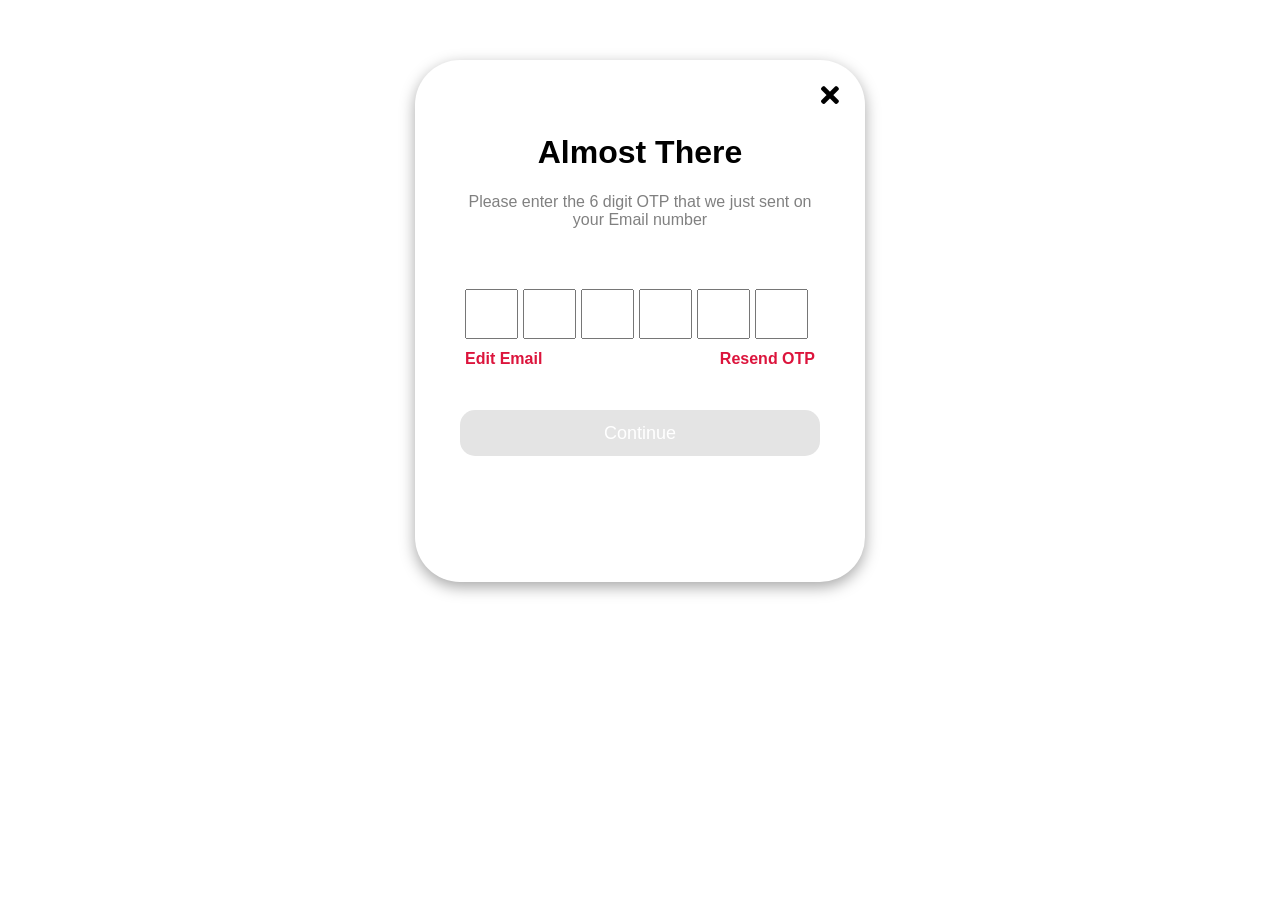
<file: otpemail.html>
<!DOCTYPE html>
<html lang="en">

<head>
    <meta charset="UTF-8">
    <meta http-equiv="X-UA-Compatible" content="IE=edge">
    <meta name="viewport" content="width=device-width, initial-scale=1.0">
    <title>otp</title>
    <link rel="stylesheet" href="https://use.fontawesome.com/releases/v5.15.4/css/all.css"
        integrity="sha384-DyZ88mC6Up2uqS4h/KRgHuoeGwBcD4Ng9SiP4dIRy0EXTlnuz47vAwmeGwVChigm" crossorigin="anonymous" />
    <link rel="icon" href="https://www.tatacliq.com/favicon.ico" type="png">
    <style>
        #otp {
            display: flex;
            flex-direction: column;
            max-width: 450px;
            height: 522px;
            margin: auto;
            margin-top: 60px;
            border-radius: 45px;
            font-family: sans-serif;
            background: white;
            box-shadow: rgba(0, 0, 0, 0.35) 0px 5px 15px;
        }

        #close_btn {
            background: white;
            font-size: 26px;
            border: none;
            margin: 20px;
            cursor: pointer;
            outline: none;
        }

        .delBtn {
            width: 100%;
            display: flex;
            justify-content: flex-end;
        }

        #almost {
            width: 350px;
            height: 150px;
            margin: auto;
            text-align: center;
            margin-top: -20px;
        }

        #almost>p {
            color: grey;
        }

        #otpInput {
            margin: auto;
            display: flex;
            width: 350px;
            height: 50px;
            margin-top: -100px;
        }

        #otpInput>input {
            width: 45px;
            margin-right: 5px;
            outline: none;
            font-size: 20px;
            text-align: center;
        }

        #edit_email {
            display: flex;
            width: 350px;
            margin: auto;
            justify-content: space-between;
            margin-top: -130px;
            color: crimson;
            font-weight: bold;
        }

        #edit_email > p>a{
            text-decoration: none;
            color:crimson;
        }

        .otp_btn {
            width: 80%;
            height: 9%;
            margin: auto;
            margin-top: -100px;
            border-radius: 15px;
            font-size: 18px;
            color: #fff;
            text-align: center;
            border: 0;
            outline: none;
            padding: 13px 15px;
            background-color: #e4e4e4;
            cursor: not-allowed;
        }

        .btnEn {
            width: 80%;
            border-radius: 15px;
            font-size: 18px;
            color: #fff;
            text-align: center;
            border: 0;
            outline: none;
            padding: 13px 15px;
            background-image: linear-gradient(to bottom right, #89216b, #da4453);
            box-shadow: 0 28px 18px -23px #da4453;
            cursor: pointer;
        }
        #resend{
            cursor: pointer;
        }
    
    </style>
</head>

<body>
    <div id="otp">

       
        <div class="delBtn">
            <button id="close_btn"><i class="fas fa-times"></i></button>
        </div>

        <div id="almost">
            <h1>Almost There</h1>
            <p>Please enter the 6 digit OTP that we just
                sent on your Email number
            </p>
        </div>

        <!--Enter otp value here  -->
        <div id="otpInput">
            <input id="inp1" type="text" maxlength="1" onkeyup="checkOtp()">
            <input id="inp2" type="text" maxlength="1" onkeyup="checkOtp()">
            <input id="inp3" type="text" maxlength="1" onkeyup="checkOtp()">
            <input id="inp4" type="text" maxlength="1" onkeyup="checkOtp()">
            <input id="inp5" type="text" maxlength="1" onkeyup="checkOtp()">
            <input id="inp6" type="text" maxlength="1" onkeyup="checkOtp()">
        </div>

       <!-- edit number and regenrate the otp -->
        <div id="edit_email">
            <p><a href="./signup.html">Edit Email</a></p>
            <p id="resend" onclick="generateOTP()">Resend OTP</p>
        </div>

        <button class="otp_btn" disabled>Continue</button>
    

    </div>
</body>

</html>

<script>
   

    function checkOtp() {
        var str_otp = "";
        var inp1 = document.querySelector("#inp1").value;
        var inp2 = document.querySelector("#inp2").value;
        var inp3 = document.querySelector("#inp3").value;
        var inp4 = document.querySelector("#inp4").value;
        var inp5 = document.querySelector("#inp5").value;
        var inp6 = document.querySelector("#inp6").value;

        
        // function for checking  otp length and empty or not
        if (((inp1.length === 1) && (inp2.length === 1) && (inp3.length === 1) && (inp4.length === 1) && (inp5.length === 1) && (inp6.length === 1)) && ((inp1 != "") && (inp2 != "") && (inp3 != "") && (inp4 != "") && (inp5 != "") && (inp6 != ""))) {
            document.querySelector(".otp_btn").disabled = false;
            document.querySelector(".otp_btn").classList.add("btnEn");
            str_otp += inp1+inp2+inp3+inp4+inp5+inp6
            verifyOTP(str_otp);
        }
         // diasabled button input empty then button should disabled
        else {
            document.querySelector(".otp_btn").disabled = true;
            document.querySelector(".otp_btn").style.background =
                "linear-gradient(to bottom right, #89216b, #da4453);";
        }

    }
    document.querySelector(".otp_btn").addEventListener("click", function () {
        window.location.href = "./successlogin.html";
    });
    document.querySelector("#close_btn").addEventListener("click", function () {
        window.location.href = "./homepage.html";
    });

    //get value from localstorage
    var local_otp = JSON.parse(localStorage.getItem("store_otp"));

    // generate otp
function generateOTP() {
      
      var digits = '0123456789';
      let OTP = '';
      for (let i = 0; i < 6; i++ ) {
          OTP += digits[Math.floor(Math.random() * 10)];
      }
      setTimeout(() => {
        alert(OTP);
}, 3000)

 //store value in localstorage
  localStorage.setItem("store_otp", JSON.stringify(OTP));

}

// verify otp same or not
function verifyOTP(inputOTP)
{
    var generatedOTP = JSON.parse(localStorage.getItem("store_otp"));
    
    console.log(generatedOTP, inputOTP);
    console.log(typeof(generatedOTP), typeof(inputOTP));
    if(Number(generatedOTP) == inputOTP)
        alert("OTP Verified");
    else
        alert("OTP Invalid");
}

  generateOTP();

 
  
</script>
</file>
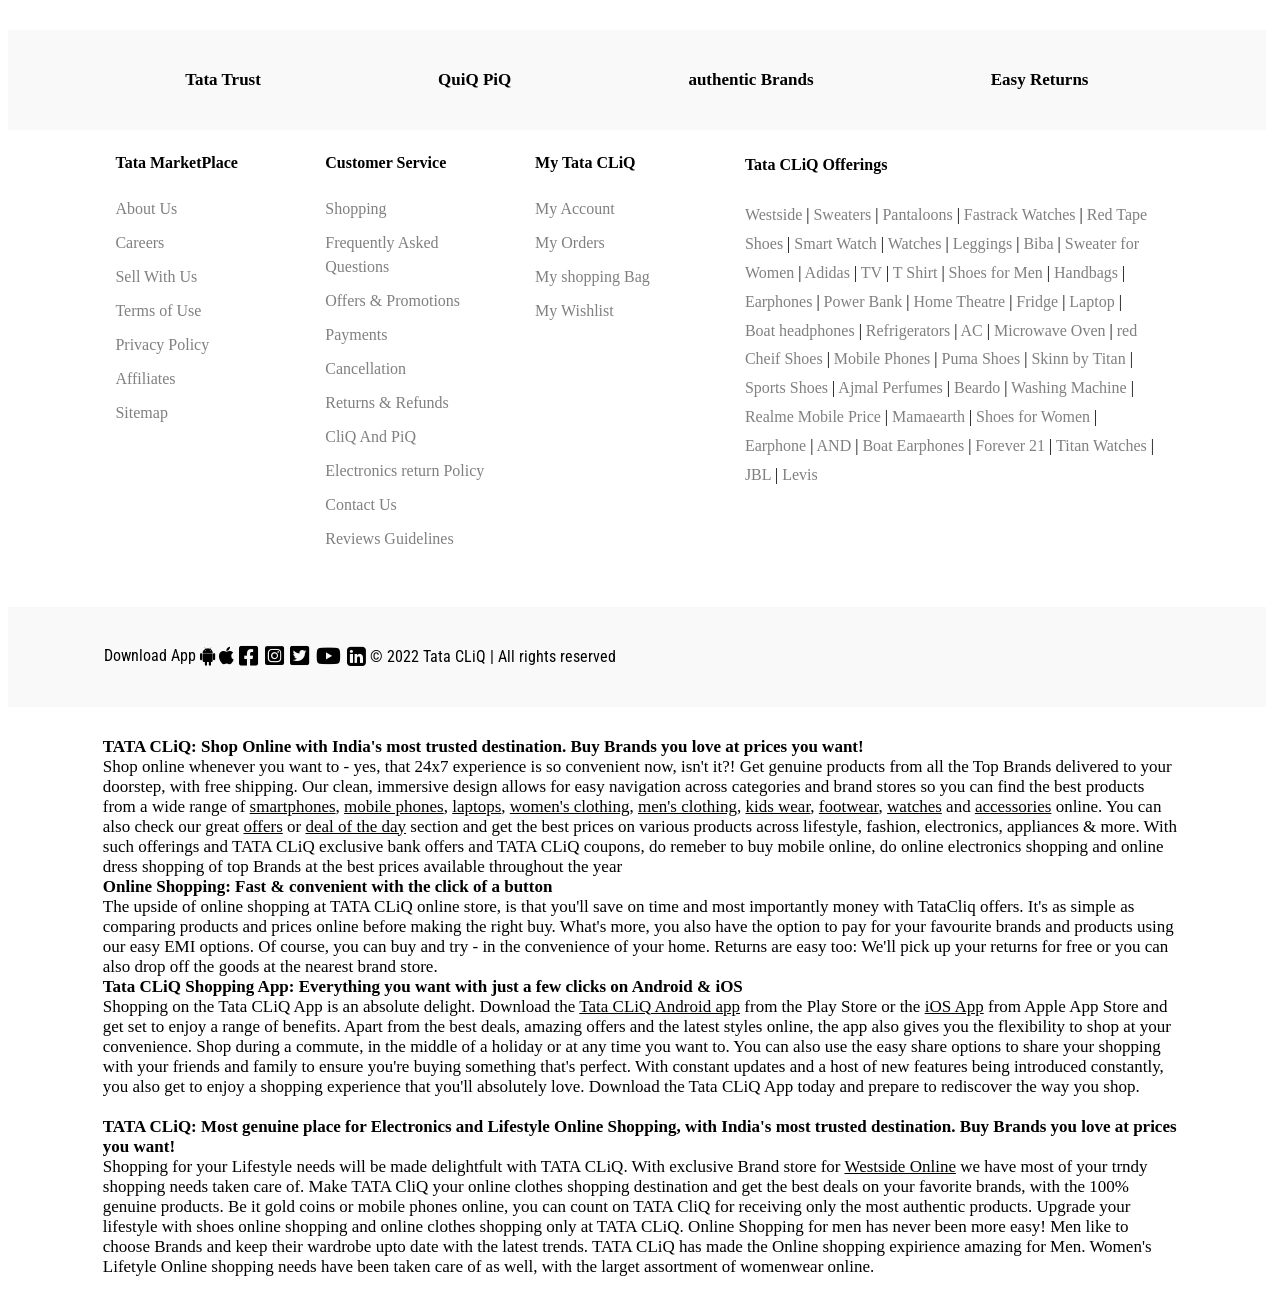
<file: tatacliq/footer.html>
<!DOCTYPE html>
<html lang="en">
<head>
    <meta charset="UTF-8">
    <meta http-equiv="X-UA-Compatible" content="IE=edge">
    <meta name="viewport" content="width=device-width, initial-scale=1.0">
    <title>Document</title>
    <link rel="stylesheet" href="https://cdnjs.cloudflare.com/ajax/libs/font-awesome/6.0.0-beta2/css/all.min.css" />
    <link rel="stylesheet" href="https://cdnjs.cloudflare.com/ajax/libs/font-awesome/4.7.0/css/font-awesome.min.css"/>
    <link rel="stylesheet" href="./style/footer.css">
</head>
<body>
    <div id="Foot_container">

    </div>
</body>
</html>
<script type="module">
    import footer from "./components/footer.js";

    let foot_container = document.getElementById("Foot_container");
    foot_container.innerHTML = footer();
</script>
</file>
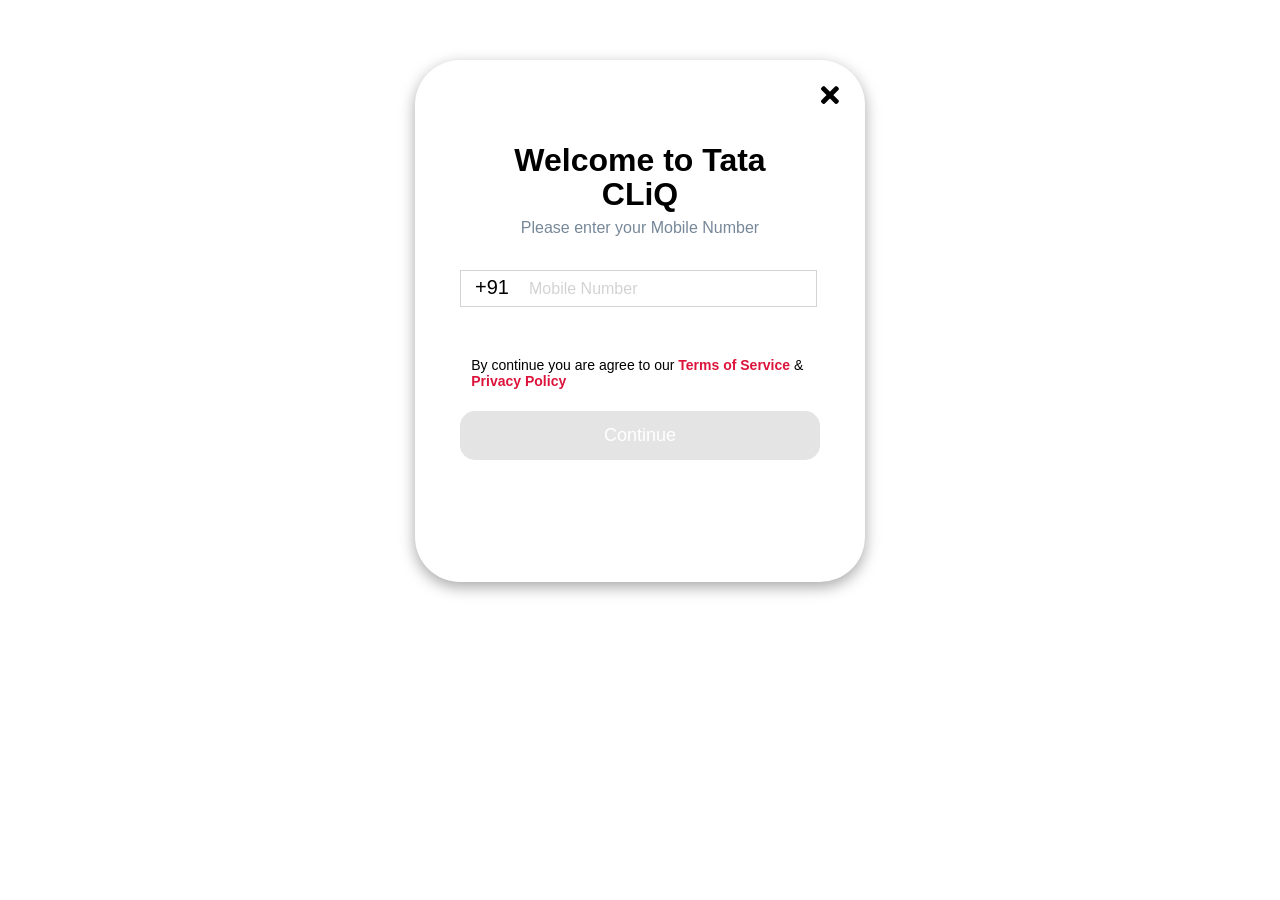
<file: tatacliq/login.html>
<!DOCTYPE html>
<html lang="en">

<head>
    <meta charset="UTF-8" />
    <meta http-equiv="X-UA-Compatible" content="IE=edge" />
    <meta name="viewport" content="width=device-width, initial-scale=1.0" />
    <title>Document</title>
    <link rel="icon" href="https://www.tatacliq.com/favicon.ico" type="png">
    <link rel="stylesheet" href="https://use.fontawesome.com/releases/v5.15.4/css/all.css"
        integrity="sha384-DyZ88mC6Up2uqS4h/KRgHuoeGwBcD4Ng9SiP4dIRy0EXTlnuz47vAwmeGwVChigm" crossorigin="anonymous" />
    <style>
       @import url("https://fonts.googleapis.com/css2?family=Lato&display=swap");
       body {
            box-sizing: border-box;
            margin: 0;
            padding: 0;
        }
       #container {
            display: flex;
            flex-direction: column;
            max-width: 450px;
            height: 522px;
            margin: auto;
            margin-top: 60px;
            border-radius: 45px;
            font-family: sans-serif;
            background: white;
            box-shadow: rgba(0, 0, 0, 0.35) 0px 5px 15px;
        }

        #wel {
            text-align: center;
            line-height: 76%;
        }
        #wel > p{
            color: lightslategrey;
        }
        #mob
        {
            color: crimson;
            cursor: pointer;
        }

        a {
            text-decoration: none;
            color: crimson;
            font-weight: bold;
        }

        #fieldset {
            position: relative;
            height: 35px;
            width: 78%;
            margin-left: 10%;
            margin-bottom: 17px;
            margin-top: 20px;
            display: flex;
        }

        #mobile {
            position: absolute;
            top: 0px;
            left: 0px;
            height: 100%;
            width: 67%;
            border: 1px solid lightgray;
            font-size: 16px;
            padding: 0 60px;
            outline: none;
            background: none;
            border-radius: 5pxs;
            z-index: 1;
        }

        .label {
            position: absolute;
            top: 10px;
            padding: 0 4px;
            background-color: white;
            color: lightgray;
            font-size: 16px;
            transition: 0.5s;
            z-index: 0;
        }

        #left {
            left: 65px;
        }

        input::placeholder {
            color: transparent;
        }

        #mobile:focus+.label {
            top: -10px;
            z-index: 10;
            margin-left: -50px;
            font-size: 14px;
            color: lightgrey;
        }

        .dot {
            width: 30px;
            margin-left: 15px;
            text-align: center;
            padding-top: 6px;
            font-size: 20px;
        }

        #close_btn {
            background: white;
            font-size: 26px;
            border: none;
            margin: 20px;
            cursor: pointer;
            outline: none;
        }

        #container>p {
            margin: auto;
            width: 75%;
            margin-top: 35px;
            font-size: 14px;
        }

        .button {
            width: 80%;
            height: 9.5%;
            margin: auto;
            margin-top: -100px;
            border-radius: 15px;
            font-size: 18px;
            color: #fff;
            text-align: center;
            border: 0;
            outline: none;
            background-color: #e4e4e4;
            cursor: not-allowed;
        }

        .btnEn {
            width: 80%;
            border-radius: 15px;
            font-size: 18px;
            color: #fff;
            text-align: center;
            border: 0;
            outline: none;
            padding: 13px 15px;
            background-image: linear-gradient(to bottom right, #89216b, #da4453);
            box-shadow: 0 28px 18px -23px #da4453;
            cursor: pointer;
        }

        .delBtn {
            width: 100%;
            display: flex;
            justify-content: flex-end;
        }
    </style>
</head>

<body>
    <div id="container">
        <div class="delBtn">
            <button id="close_btn"><i class="fas fa-times"></i></button>
        </div>

        <div id="wel">
            <h1>Welcome to Tata</h1>
            <h1>CLiQ</h1>
            <p>Please enter your Mobile Number</p>
        </div>

        <!-- Mobile number details -->
        <div id="box2">
            <div id="fieldset">
                <div class="dot">+91</div>
                <input type="tel" placeholder="Enter Mobile Number" maxlength="10" class="input" id="mobile"
                    onkeyup="handle()" />
                <label for="number" class="label" id="left"> Mobile Number</label>
            </div>
        </div>
        <!--Terms and condition -->
        <p>By continue you are agree to our
            <a href="#" class="">Terms of Service</a> &
            <a href="#" class="">Privacy Policy</a>
        </p>
        <button class="button" disabled>Continue</button>
    </div>
</body>

</html>

<script>
//    Mobile function
    function handle() {
        let mobile = document.querySelector("#mobile").value;
      
        if (mobile != "" && mobile.length == 10) {
           
            document.querySelector(".button").disabled = false;
            document.querySelector(".button").classList.add("btnEn");
        } else {
            document.querySelector(".button").disabled = true;
            document.querySelector(".button").style.background =
                "linear-gradient(to bottom right, #89216b, #da4453);";
        }

    }
    document.querySelector(".button").addEventListener("click", function () {
        window.location.href = "./otpemail.html";
    });
   
    document.querySelector("#close_btn").addEventListener("click", function () {
        window.location.href = "./index.html";
    })
</script>
</file>
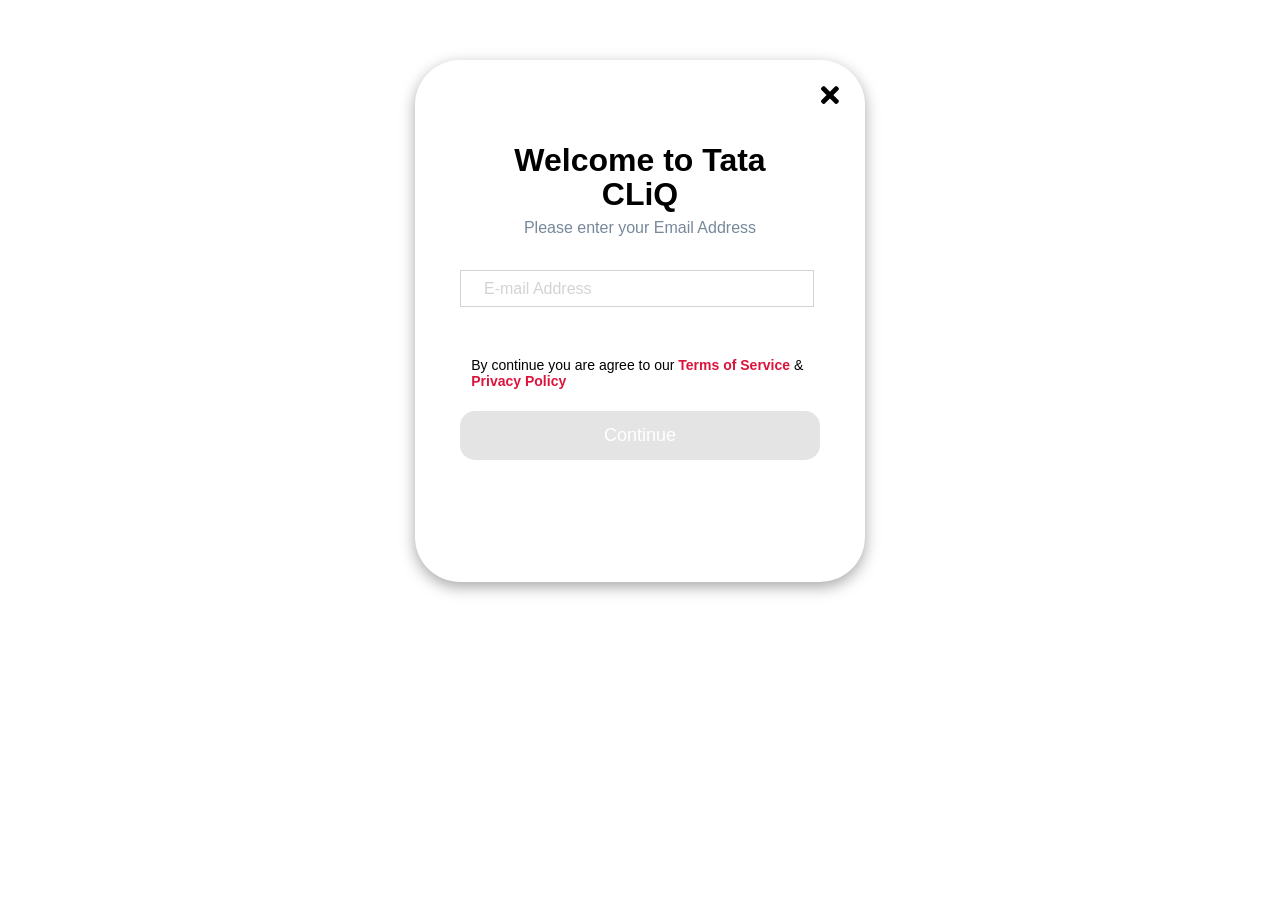
<file: tatacliq/loginEmail.html>
<!DOCTYPE html>
<html lang="en">

<head>
    <meta charset="UTF-8" />
    <meta http-equiv="X-UA-Compatible" content="IE=edge" />
    <meta name="viewport" content="width=device-width, initial-scale=1.0" />
    <title>Document</title>
    <link rel="icon" href="https://www.tatacliq.com/favicon.ico" type="png">
    <link rel="stylesheet" href="https://use.fontawesome.com/releases/v5.15.4/css/all.css"
        integrity="sha384-DyZ88mC6Up2uqS4h/KRgHuoeGwBcD4Ng9SiP4dIRy0EXTlnuz47vAwmeGwVChigm" crossorigin="anonymous" />
    <style>
       @import url("https://fonts.googleapis.com/css2?family=Lato&display=swap");
       body {
            box-sizing: border-box;
            margin: 0;
            padding: 0;
        }
       #container {
            display: flex;
            flex-direction: column;
            max-width: 450px;
            height: 522px;
            margin: auto;
            margin-top: 60px;
            border-radius: 45px;
            font-family: sans-serif;
            background: white;
            box-shadow: rgba(0, 0, 0, 0.35) 0px 5px 15px;
        }

        #wel {
            text-align: center;
            line-height: 76%;
        }
        #wel > p{
            color: lightslategrey;
        }

        a {
            text-decoration: none;
            color: crimson;
            font-weight: bold;
        }

        #fieldset {
            position: relative;
            height: 35px;
            width: 78%;
            margin-left: 10%;
            margin-bottom: 17px;
            margin-top: 20px;
            display: flex;
        }

        #email {
            position: absolute;
            top: 0px;
            left: 0px;
            height: 100%;
            width: 89%;
            border: 1px solid lightgray;
            font-size: 16px;
            padding: 0 20px;
            outline: none;
            background: none;
            z-index: 1;
        }

        .label {
            position: absolute;
            top: 10px;
            padding: 0 4px;
            background-color: white;
            color: lightgray;
            font-size: 16px;
            transition: 0.5s;
            z-index: 0;
        }

        #right {
            left: 20px;
        }

        input::placeholder {
            color: transparent;
        }

        #email:focus+.label {
            top: -10px;
            z-index: 10;
            margin-left: -5px;
            font-size: 14px;
            color: lightgrey;
        }

        #close_btn {
            background: white;
            font-size: 26px;
            border: none;
            margin: 20px;
            cursor: pointer;
            outline: none;
        }

        #container>p {
            margin: auto;
            width: 75%;
            margin-top: 35px;
            font-size: 14px;
        }

        .button {
            width: 80%;
            height: 9.5%;
            margin: auto;
            margin-top: -100px;
            border-radius: 15px;
            font-size: 18px;
            color: #fff;
            text-align: center;
            border: 0;
            outline: none;
            background-color: #e4e4e4;
            cursor: not-allowed;
        }

        .btnEn {
            width: 80%;
            border-radius: 15px;
            font-size: 18px;
            color: #fff;
            text-align: center;
            border: 0;
            outline: none;
            padding: 13px 15px;
            background-image: linear-gradient(to bottom right, #89216b, #da4453);
            box-shadow: 0 28px 18px -23px #da4453;
            cursor: pointer;
        }

        .delBtn {
            width: 100%;
            display: flex;
            justify-content: flex-end;
        }
    </style>
</head>

<body>
    <div id="container">
        <div class="delBtn">
            <button id="close_btn"><i class="fas fa-times"></i></button>
        </div>

        <div id="wel">
            <h1>Welcome to Tata</h1>
            <h1>CLiQ</h1>
            <p>Please enter your Email Address</p>
        </div>

        <!-- Email Address details -->
        <div id="box1">
            <div id="fieldset">
                <input type="email" class="input" placeholder="Enter E-mail Address" id="email" onkeyup="handle()" />
                <label for="mail" class="label" id="right">E-mail Address</label>
            </div>
        </div>

        <p>By continue you are agree to our
            <a href="#" class="">Terms of Service</a> &
            <a href="#" class="">Privacy Policy</a>
        </p>
        <button class="button" disabled>Continue</button>
    </div>
</body>

</html>

<script>
   
    function handle() {
        let email = document.querySelector("#email").value;

    // email verification  
        if (email != null) {
            if (email.length > 5 && email.includes("@") && email.endsWith(".com")) {
                document.querySelector(".button").disabled = false;
                document.querySelector(".button").classList.add("btnEn");
            }
        } else {
            document.querySelector(".button").disabled = true;
        }

    }
    document.querySelector(".button").addEventListener("click", function () {
        window.location.href = "./successlogin.html";
    });
   
    document.querySelector("#close_btn").addEventListener("click", function () {
        window.location.href = "./index.html";
    })
</script>
</file>
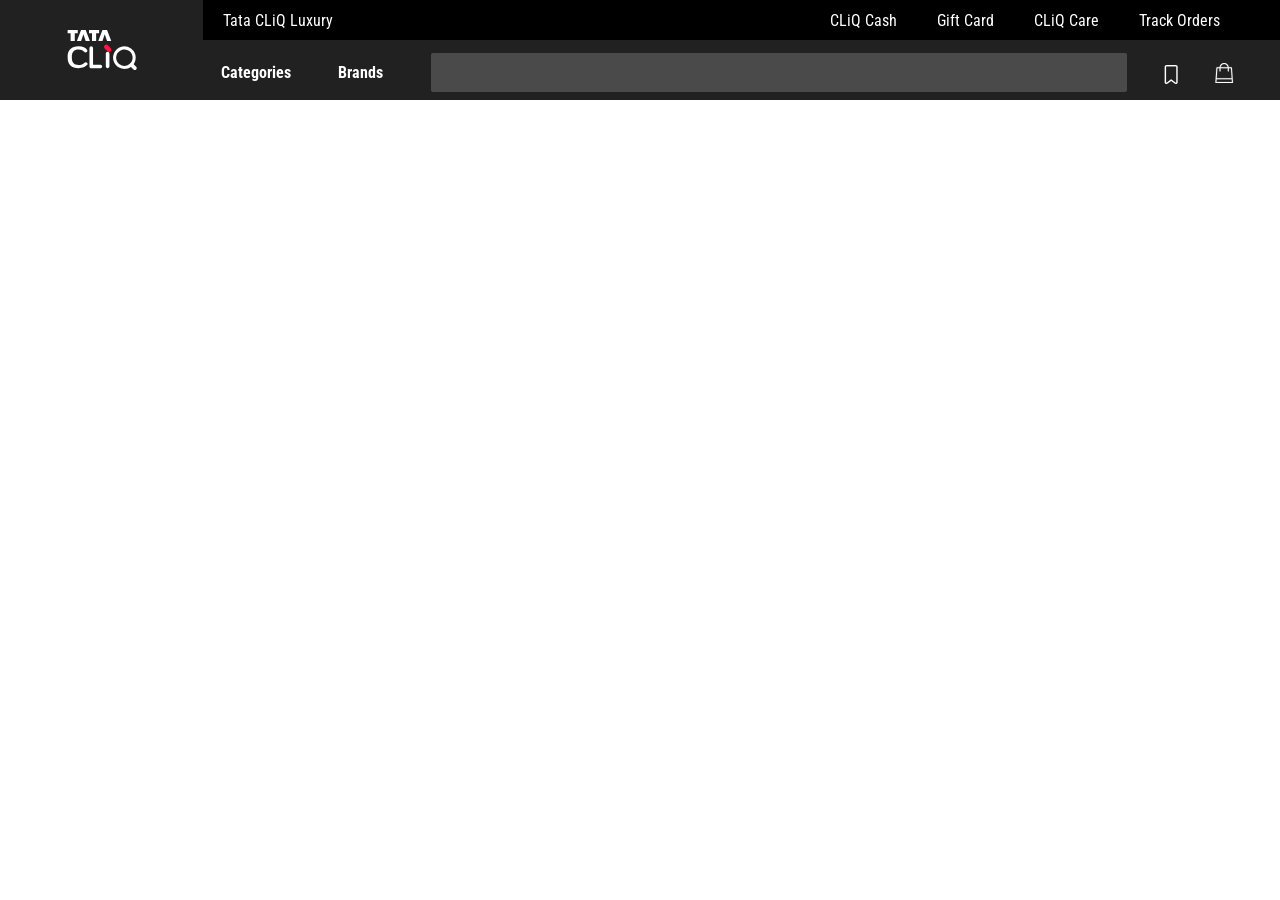
<file: tatacliq/navbar.html>
<!DOCTYPE html>
<html lang="en">
<head>
    <meta charset="UTF-8">
    <meta http-equiv="X-UA-Compatible" content="IE=edge">
    <meta name="viewport" content="width=device-width, initial-scale=1.0">
    <link rel="stylesheet" href="./style/navbar.css">
    <title>Document</title>
</head>
<body>
    <!-- <div class="kritu"></div> -->
    <div id="navbar">
        
    </div>
</body>
<script src="./components/navbar.js" type="module"></script>
<script src="./components/navmain.js" type="module"></script>
</html>
</file>
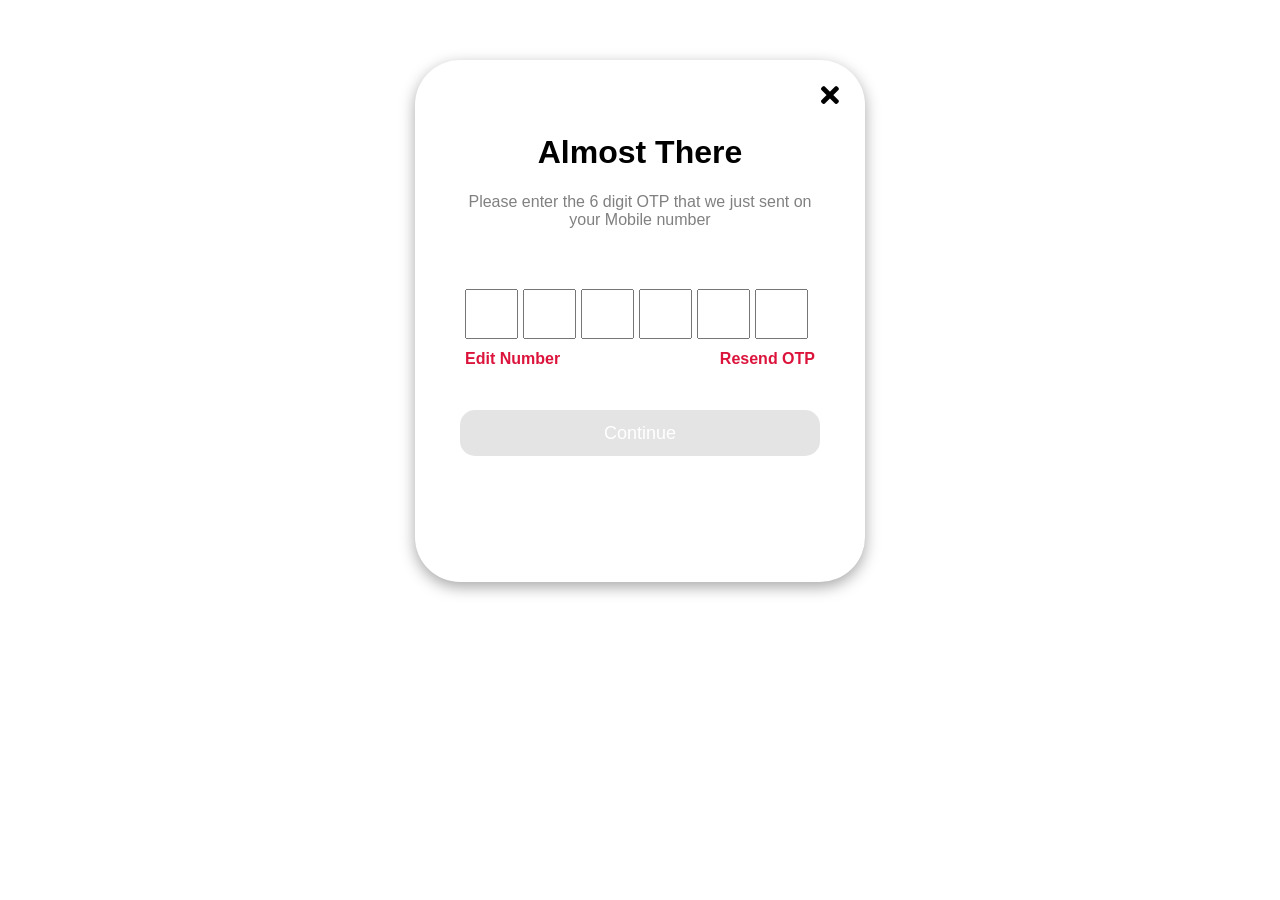
<file: tatacliq/otp.html>
<!DOCTYPE html>
<html lang="en">

<head>
    <meta charset="UTF-8">
    <meta http-equiv="X-UA-Compatible" content="IE=edge">
    <meta name="viewport" content="width=device-width, initial-scale=1.0">
    <title>otp</title>
    <link rel="icon" href="https://www.tatacliq.com/favicon.ico" type="png">
    <link rel="stylesheet" href="https://use.fontawesome.com/releases/v5.15.4/css/all.css"
        integrity="sha384-DyZ88mC6Up2uqS4h/KRgHuoeGwBcD4Ng9SiP4dIRy0EXTlnuz47vAwmeGwVChigm" crossorigin="anonymous" />
    <style>
        #otp {
            display: flex;
            flex-direction: column;
            max-width: 450px;
            height: 522px;
            margin: auto;
            margin-top: 60px;
            border-radius: 45px;
            font-family: sans-serif;
            background: white;
            box-shadow: rgba(0, 0, 0, 0.35) 0px 5px 15px;
        }

        #close_btn {
            background: white;
            font-size: 26px;
            border: none;
            margin: 20px;
            cursor: pointer;
            outline: none;
        }

        .delBtn {
            width: 100%;
            display: flex;
            justify-content: flex-end;
        }

        #almost {
            width: 350px;
            height: 150px;
            margin: auto;
            text-align: center;
            margin-top: -20px;
        }

        #almost>p {
            color: grey;
        }

        #otpInput {
            margin: auto;
            display: flex;
            width: 350px;
            height: 50px;
            margin-top: -100px;
        }

        #otpInput>input {
            width: 45px;
            margin-right: 5px;
            outline: none;
            font-size: 20px;
            text-align: center;
        }

        #edit_num {
            display: flex;
            width: 350px;
            margin: auto;
            justify-content: space-between;
            margin-top: -130px;
            color: crimson;
            font-weight: bold;
        }

        #edit_num>p>a {
            text-decoration: none;
            color: crimson;
        }

        .otp_btn {
            width: 80%;
            height: 9%;
            margin: auto;
            margin-top: -100px;
            border-radius: 15px;
            font-size: 18px;
            color: #fff;
            text-align: center;
            border: 0;
            outline: none;
            padding: 13px 15px;
            background-color: #e4e4e4;
            cursor: not-allowed;
        }

        .btnEn {
            width: 80%;
            border-radius: 15px;
            font-size: 18px;
            color: #fff;
            text-align: center;
            border: 0;
            outline: none;
            padding: 13px 15px;
            background-image: linear-gradient(to bottom right, #89216b, #da4453);
            box-shadow: 0 28px 18px -23px #da4453;
            cursor: pointer;
        }

        #resend {
            cursor: pointer;
        }
    </style>
</head>

<body>
    <div id="otp">
        <!-- delete option for whole pagr -->
        <div class="delBtn">
            <button id="close_btn"><i class="fas fa-times"></i></button>
        </div>

        <div id="almost">
            <h1>Almost There</h1>
            <p>Please enter the 6 digit OTP that we just
                sent on your Mobile number
            </p>
        </div>

        <!--Enter otp value here  -->
        <div id="otpInput">
            <input id="inp1" type="text" maxlength="1" onkeyup="checkOtp()">
            <input id="inp2" type="text" maxlength="1" onkeyup="checkOtp()">
            <input id="inp3" type="text" maxlength="1" onkeyup="checkOtp()">
            <input id="inp4" type="text" maxlength="1" onkeyup="checkOtp()">
            <input id="inp5" type="text" maxlength="1" onkeyup="checkOtp()">
            <input id="inp6" type="text" maxlength="1" onkeyup="checkOtp()">
        </div>

        <!-- edit number and regenrate the otp -->
        <div id="edit_num">
            <p><a href="./signup.html">Edit Number</a></p>
            <p id="resend" onclick="generateOTP()">Resend OTP</p>
        </div>

        <button class="otp_btn" disabled>Continue</button>


    </div>
</body>

</html>

<script>


    function checkOtp() {
        var str_otp = "";

        var inp1 = document.querySelector("#inp1").value;
        var inp2 = document.querySelector("#inp2").value;
        var inp3 = document.querySelector("#inp3").value;
        var inp4 = document.querySelector("#inp4").value;
        var inp5 = document.querySelector("#inp5").value;
        var inp6 = document.querySelector("#inp6").value;

        // function for checking  otp length and empty or not
        if (((inp1.length === 1) && (inp2.length === 1) && (inp3.length === 1) && (inp4.length === 1) && (inp5.length === 1) && (inp6.length === 1)) && ((inp1 != "") && (inp2 != "") && (inp3 != "") && (inp4 != "") && (inp5 != "") && (inp6 != ""))) {
            document.querySelector(".otp_btn").disabled = false;
            document.querySelector(".otp_btn").classList.add("btnEn");
            str_otp += inp1 + inp2 + inp3 + inp4 + inp5 + inp6
            verifyOTP(str_otp);

        }
        // diasabled button input empty then button should disabled
        else {
            document.querySelector(".otp_btn").disabled = true;
            document.querySelector(".otp_btn").style.background =
                "linear-gradient(to bottom right, #89216b, #da4453);";
        }

    }

    document.querySelector(".otp_btn").addEventListener("click", function () {
        window.location.href = "./loginEmail.html";
    });
    document.querySelector("#close_btn").addEventListener("click", function () {
        window.location.href = "./index.html";
    });

    //get value from localstorage
    var local_otp = JSON.parse(localStorage.getItem("store_otp"));

    // generate otp
    function generateOTP() {

        var digits = '0123456789';
        let OTP = '';
        for (let i = 0; i < 6; i++) {
            OTP += digits[Math.floor(Math.random() * 10)];
        }
        setTimeout(() => {
            alert(OTP);
        }, 3000)

        //store value in localstorage
        localStorage.setItem("store_otp", JSON.stringify(OTP));

    }

    // verify otp same or not
    function verifyOTP(inputOTP) {
        var generatedOTP = JSON.parse(localStorage.getItem("store_otp"));

        if (Number(generatedOTP) == inputOTP)
            alert("OTP Verified");
        else
            alert("OTP Invalid");
    }

    generateOTP();

</script>
</file>
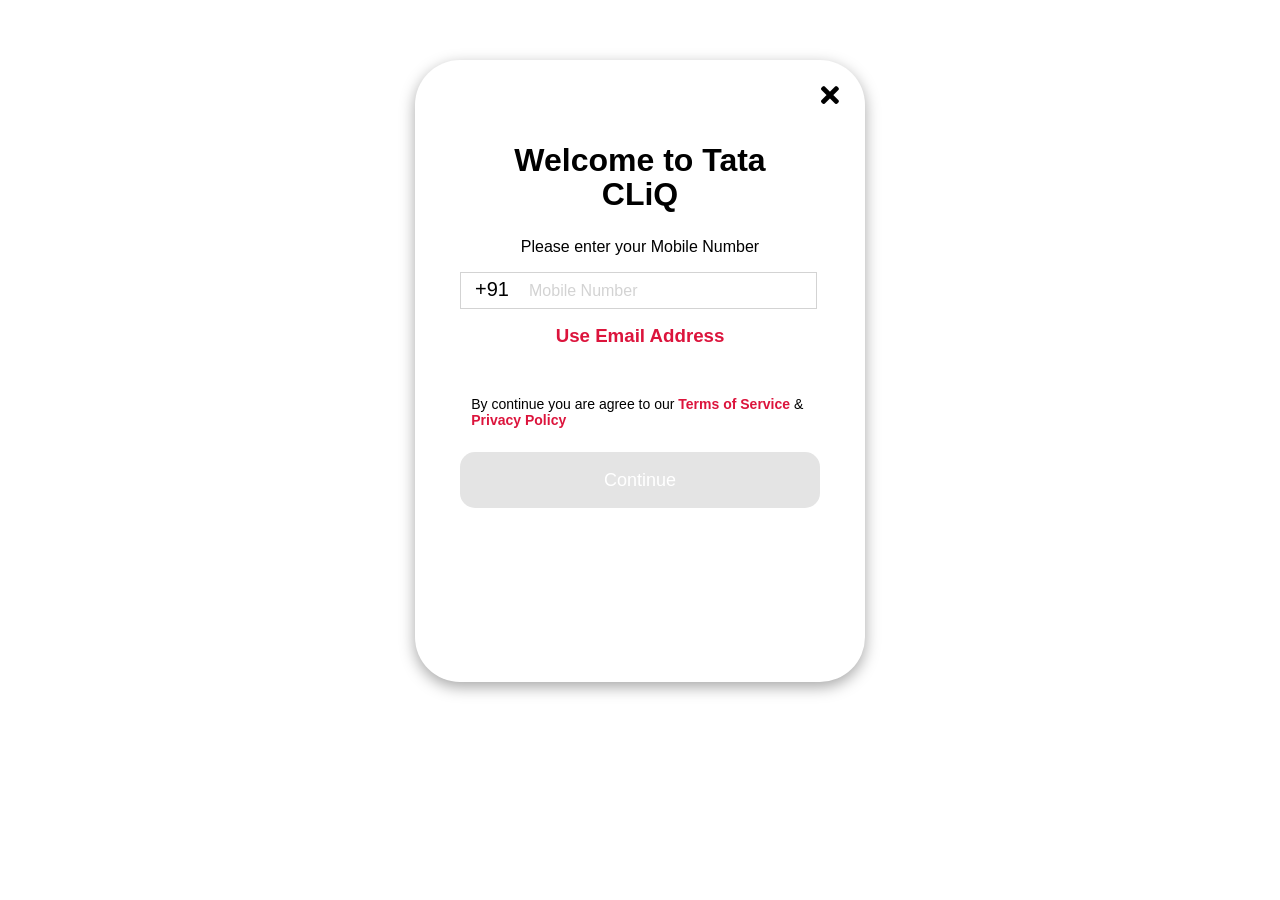
<file: tatacliq/signup.html>
<!DOCTYPE html>
<html lang="en">

<head>
    <meta charset="UTF-8" />
    <meta http-equiv="X-UA-Compatible" content="IE=edge" />
    <meta name="viewport" content="width=device-width, initial-scale=1.0" />
    <title>Document</title>
    <link rel="icon" href="https://www.tatacliq.com/favicon.ico" type="png">
    <link rel="stylesheet" href="https://use.fontawesome.com/releases/v5.15.4/css/all.css"
        integrity="sha384-DyZ88mC6Up2uqS4h/KRgHuoeGwBcD4Ng9SiP4dIRy0EXTlnuz47vAwmeGwVChigm" crossorigin="anonymous" />
    <style>
        @import url("https://fonts.googleapis.com/css2?family=Lato&display=swap");
        #box1 {
            display: none;
        }

        #container {
            display: flex;
            flex-direction: column;
            max-width: 450px;
            height: 622px;
            margin: auto;
            margin-top: 60px;
            border-radius: 45px;
            font-family: sans-serif;
            background: white;
            box-shadow: rgba(0, 0, 0, 0.35) 0px 5px 15px;
        }

        #wel {
            text-align: center;
            line-height: 76%;
        }

        #mob,
        #em {
            color: crimson;
            cursor: pointer;
        }

        a {
            text-decoration: none;
            color: crimson;
            font-weight: bold;
        }

        body {
            box-sizing: border-box;
            margin: 0;
            padding: 0;
        }

        #fieldset {
            position: relative;
            height: 35px;
            width: 78%;
            margin-left: 10%;
            margin-bottom: 17px;
            display: flex;
        }

        #mobile {
            position: absolute;
            top: 0px;
            left: 0px;
            height: 100%;
            width: 67%;
            border: 1px solid lightgray;
            font-size: 16px;
            padding: 0 60px;
            outline: none;
            background: none;
            border-radius: 5pxs;
            z-index: 1;
        }

        #email {
            position: absolute;
            top: 0px;
            left: 0px;
            height: 100%;
            width: 89%;
            border: 1px solid lightgray;
            font-size: 16px;
            padding: 0 20px;
            outline: none;
            background: none;
            z-index: 1;
        }

        .label {
            position: absolute;
            top: 10px;
            padding: 0 4px;
            background-color: white;
            color: lightgray;
            font-size: 16px;
            transition: 0.5s;
            z-index: 0;
        }

        #left {
            left: 65px;
        }

        #right {
            left: 20px;
        }

        input {
            float: left;
        }

        input::placeholder {
            color: transparent;
        }

        #mobile:focus+.label {
            top: -10px;
            z-index: 10;
            margin-left: -50px;
            font-size: 14px;
            color: lightgrey;
        }

        #email:focus+.label {
            top: -10px;
            z-index: 10;
            margin-left: -5px;
            font-size: 14px;
            color: lightgrey;
        }

        .dot {
            width: 30px;
            margin-left: 15px;
            text-align: center;
            padding-top: 6px;
            font-size: 20px;
        }

        #close_btn {
            background: white;
            font-size: 26px;
            border: none;
            margin: 20px;
            cursor: pointer;
            outline: none;
        }

        .center {
            text-align: center;
        }

        #container>p {
            margin: auto;
            width: 75%;
            margin-top: 30px;
            font-size: 14px;
        }

        .button {
            width: 80%;
            height: 9%;
            margin: auto;
            margin-top: -150px;
            border-radius: 15px;
            font-size: 18px;
            color: #fff;
            text-align: center;
            border: 0;
            outline: none;
            padding: 13px 15px;
            background-color: #e4e4e4;
            cursor: not-allowed;
        }

        .btnEn {
            width: 80%;
            border-radius: 15px;
            font-size: 18px;
            color: #fff;
            text-align: center;
            border: 0;
            outline: none;
            padding: 13px 15px;
            background-image: linear-gradient(to bottom right, #89216b, #da4453);
            box-shadow: 0 28px 18px -23px #da4453;
            cursor: pointer;
        }

        .delBtn {
            width: 100%;
            display: flex;
            justify-content: flex-end;
        }
    </style>
</head>

<body>
    <div id="container">
        <div class="delBtn">
            <button id="close_btn"><i class="fas fa-times"></i></button>
        </div>

        <div id="wel">
            <h1>Welcome to Tata</h1>
            <h1>CLiQ</h1>
        </div>

        <!--  Email details -->
        <div id="box1">
            <p class="center">Please enter your Email Address</p>
            <div id="fieldset">
                <input type="email" class="input" placeholder="Enter E-mail Address" id="email" onkeyup="handle()" />
                <label for="mail" class="label" id="right">E-mail Address</label>
            </div>
            <h3 id="em" class="center" onclick="displayMobile()">Use Mobile Number</h3>
        </div>
        <!-- Mobile number details -->
        <div id="box2">
            <p class="center">Please enter your Mobile Number</p>
            <div id="fieldset">
                <div class="dot">+91</div>
                <input type="tel" placeholder="Enter Mobile Number" maxlength="10" class="input" id="mobile"
                   onkeyup="handle()" /> 
                <label for="number" class="label" id="left"> Mobile Number</label>
            </div>
            <h3 id="mob" class="center" onclick="displayEmail()">Use Email Address</h3>
        </div>
       <!-- Terms and condition -->
        <p>By continue you are agree to our
            <a href="#" class="">Terms of Service</a> &
            <a href="#" class="">Privacy Policy</a>
        </p>
        <!-- button -->
        <button class="button" disabled>Continue</button>
    </div>
</body>

</html>

<script>

    var displayMobilePage_MSK = true;

   // hiding the div by clicking this function. show only mail or number
    function displayEmail() {
        document.querySelector("#box1").style.display = "block";
        document.querySelector("#box2").style.display = "none";
        document.querySelector(".button").disabled = true;
        displayMobilePage_MSK = false;
    }
    function displayMobile() {
        document.querySelector("#box1").style.display = "none";
        document.querySelector("#box2").style.display = "block";
        document.querySelector(".button").disabled = true;
        displayMobilePage_MSK = true;
    }

    //   checking value empty or not
    function handle() {
        let mobile = document.querySelector("#mobile").value;
        let email = document.querySelector("#email").value;

        // checking mobile value empty or not
        if (mobile != "" && mobile.length == 10) {

            document.querySelector(".button").disabled = false;
            document.querySelector(".button").classList.add("btnEn");
        } else {
            document.querySelector(".button").disabled = true;
            document.querySelector(".button").style.background =
                "linear-gradient(to bottom right, #89216b, #da4453);";
        }

        // checking email value empty or not
        if (email != null) {
            if (email.length > 5 && email.includes("@") && email.endsWith(".com")) {
                document.querySelector(".button").disabled = false;
                document.querySelector(".button").classList.add("btnEn");
            }
        } else {
            document.querySelector(".button").disabled = true;
        }

    }

    // moving one page to next page by clicking button
    document.querySelector(".button").addEventListener("click", function () {

        if(displayMobilePage_MSK == true)
            window.location.href = "./otp.html";
        else
            window.location.href = "./login.html";
    });

    //  delete whole page by clicking this button
    document.querySelector("#close_btn").addEventListener("click", function () {
        window.location.href = "./index.html";
    });
</script>
</file>
<file: tatacliq/style/footer.css>
@import url('https://fonts.googleapis.com/css2?family=Lato:wght@300;400;700&family=Poppins:wght@200;400;500;600&family=Roboto+Condensed:wght@300;400&display=swap');
#footer {
  width: 99.5%;
  height: auto;
  background-color: #f9f9f9;
  margin-top: 30px;
  font-family: 'Lato', sans-serif;
  font-family: 'Poppins', sans-serif;
  font-family: 'Roboto Condensed', sans-serif;
}
#foot {
  width: 85%;
  height: auto;
  margin: auto;
  font-size: 17px;
  margin-top: 30px;
  line-height: 20px;
  margin-bottom: 30px;
}
a {
  color: black;
}
#foot_top {
  width: 85%;
  margin: auto;
  height: 100px;
  display: flex;
  justify-content: space-between;
  align-items: center;
}

#foot_top > #app {
  display: flex;
  justify-content: space-around;
  width: 15%;
}
#foot_top > #icon {
  display: flex;
  justify-content: space-around;
  width: 15%;
}
#tata {
  width: 90%;
}
#list {
  width: 83%;
  margin: auto;
  display: grid;
  grid-template-columns: repeat(4, 20%);
}
#list > #box1 {
  width: 80%;
  line-height: 150%;
}
#list > #box2 {
  width: 80%;
  line-height: 150%;
}
#list > #box3 {
  width: 80%;
  line-height: 150%;
}
#list > #box4 {
  width: 195%;
  line-height: 180%;
}
#box4 > .list-unstyled > li > a:hover {
  color: red;
}
.list-unstyled {
  padding-left: 0;
  list-style: none;
}
.list-unstyled > li {
  padding-bottom: 10px;
}
.list-unstyled > li > a {
  color: grey;
  text-decoration: none;
}
#details {
  width: 99.5%;
  background-color: #f9f9f9;
  margin-top: 30px;
  height: 100px;
}
#flex {
  display: flex;
  margin: auto;
  justify-content: space-evenly;
}
#flex > h4 {
  margin-top: 40px;
  font-size: 17px;
}

@media only screen and (max-width: 992px) {
  #Foot_container {
    width: 80%;
    margin: auto;
  }
  #list {
    font-size: 25px;
    display: grid;
    grid-template-columns: repeat(2, 1fr);
    grid-gap: 20px;
    margin-top: 180px;
  }
  #list > #box4 {
    width: 100%;
  }
  #flex {
    background-color: #f9f9f9;
    display: grid;
    grid-template-columns: repeat(2, 1fr);
    text-align: center;
  }
  #details {
    background-color: white;
  }
  #flex > h4 {
    font-size: 25px;
  }
  #footer {
    background-color: white;
    margin: auto;
  }
  #foot_top {
    margin: auto;
    display: inline-block;
    width: 100%;
    height: 100px;
    margin-top: 20px;
  }
  #foot_top > #app {
    margin: auto;
    width: 80%;
    background-color: #f9f9f9;
    font-size: 30px;
  }
  #foot_top > #icon {
    margin: auto;
    width: 80%;
    margin-top: 20px;
    background-color: #f9f9f9;
  }
  #foot_top > #tata {
    width: 80%;
    margin: auto;
    margin-top: 20px;
    font-size: 20px;
    text-align: center;
    background-color: #f9f9f9;
  }
  #foot {
    font-size: 20px;
    line-height: 40px;
  }
}

@media only screen and (max-width: 600px) {
  #Foot_container {
    display: none;
  }
}
</file>
<file: tatacliq/style/navbar.css>
@import url('https://fonts.googleapis.com/css2?family=Lato:wght@300;400;700&family=Poppins:wght@200;400;500;600&family=Roboto+Condensed:wght@300;400&display=swap');

* {
    margin: 0;
    padding: 0;
    box-sizing: border-box;
    font-family: 'Lato', sans-serif;
font-family: 'Poppins', sans-serif;
font-family: 'Roboto Condensed', sans-serif;
}

#ravnav {
    height: 100px;
    background-color: rgb(33,33,33);
    display: flex;
}

#ravnavone {
    width: 17%;
    height: 100%;
    display: flex;
    justify-content: center;
    align-items: center;
}

#ravnavtwo {
    width: 90%;
    height: 100%;
}

#ravnavtwoone {
    height: 35%;
    /* border: 2px solid green; */
    padding: 20px 20px;
    display: flex;
    justify-content: space-between;
    align-items: center;
    background-color: rgb(0,0,0);
    color: #fff;
}

#uldesign {
    list-style: none;
    display: flex;
}

#uldesign li {
    margin-right: 40px;
    cursor: pointer;
}

.rav2 p:hover {
    color: red;
    cursor: pointer;
}

.rav3 p:hover {
    color: red;
    cursor: pointer;
}

.rav4 p:hover {
    color: red;
    cursor: pointer;
}

.rav5 p:hover {
    color: red;
    cursor: pointer;
}

.ravone1 {
    width: 20%;
    cursor: pointer;
}

.ravone2  {
    width: 90%;
    display: flex;
    justify-content: end;
}

#ravnavtwotwo {
    height: 65%;
    /* background-color: black; */
    display: flex;
    justify-content: space-around;
    align-items: center;
    color: white;
}

.two1 {
    flex: .1;
    display: flex;
    height: 100%;
    justify-content: center;
    align-items: center;
    font-weight: bold;
    cursor: pointer;
    /* background-color: red; */
}

.two1:hover {
    flex: .1;
    background-color: #fff;
    color: #000;
}

.two2 {
    flex: .1;
    display: flex;
    height: 100%;
    justify-content: center;
    align-items: center;
    font-weight: bold;
    cursor: pointer;
    /* background-color: red; */
}

.two2:hover {
    flex: .1;
    background-color: #fff;
    color: #000;
}

#search {
    width: 95%;
    padding: 0 20px;
    height: 60%;
    border-radius: 2px;
    border: 0;
    outline: none;
    background-color: rgb(74,74,74);
    color: #fff;
}

.two3 {
    height: 100%;
    flex: .7;
    display: flex;
    justify-content: center;
    align-items: center;
}

.two4 {
    flex: .1;
    display: flex;
    height: 50px;
    align-items: center;
    margin-right: 30px;
    cursor: pointer;
}

.two4 svg:first-child {
    margin-top: 3px;
}

/* ravbox1 */

.ravbox1 {
    width: 80.2%;
    margin-right: 50px;
    height: 500px;
    float: right;
    display: flex;
    box-shadow: rgba(50, 50, 93, 0.25) 0px 13px 27px -5px, rgba(0, 0, 0, 0.3) 0px 8px 16px -8px;
    border-bottom-right-radius: 5px;
    border-bottom-left-radius: 5px;
    display: none;
    background-color: #fff;
    position: absolute;
    right: 0;
    z-index: 1000;
}

.rav1 {
    flex: 1;
    display: flex;
    flex-direction: column;
    justify-content: space-around;
}

.rav1 p {
    font-size: 15px;
    font-weight: 500;
    color: rgb(163, 161, 161);
    margin: 0 20px;
    border-bottom: 1px solid rgb(158, 158, 158);
    /* margin-top: 20px; */
    padding-top: 10px;
    padding-bottom: 20px;
}
.rav1 p:hover {
    font-weight: 600;
    color: #000;
}

.rav1 p:first-child {
    padding-top: 30px;
}

.rav1 p:last-child {
    border-bottom: 0;
}

.rav2 {
    flex: 1;
    display: flex;
    flex-direction: column;
    justify-content: space-around;
    padding: 20px 0;
    padding: 20px 20px;
}

.rav3 {
    flex: 1;
    display: flex;
    flex-direction: column;
    justify-content: space-around;
    padding: 20px 0;
    padding: 20px 20px;
}

.rav4 {
    flex: 1;
    display: flex;
    flex-direction: column;
    justify-content: space-around;
    padding: 20px 20px;
}

.rav5 {
    flex: 1;
    display: flex;
    flex-direction: column;
    justify-content: space-around;
    padding: 20px 0;
    padding: 20px 20px;
}

.ravbox2 {
    width: 80.2%;
    margin-right: 50px;
    height: 500px;
    float: right;
    /* display: flex; */
    box-shadow: rgba(50, 50, 93, 0.25) 0px 13px 27px -5px, rgba(0, 0, 0, 0.3) 0px 8px 16px -8px;
    border-bottom-right-radius: 5px;
    border-bottom-left-radius: 5px;
    display: none;
    background-color: #fff;
    position: absolute;
    right: 0;
    z-index: 1000;
}

/* .dis {
    width: 80.2%;
    margin-right: 50px;
    height: 500px;
    float: right;
    display: flex;
    box-shadow: rgba(50, 50, 93, 0.25) 0px 13px 27px -5px, rgba(0, 0, 0, 0.3) 0px 8px 16px -8px;
    border-bottom-right-radius: 5px;
    border-bottom-left-radius: 5px;
    display: flex;
} */

@media only screen and (min-width: 375px) and (max-width: 768px) {

    #navbar {
        width: 100%;
    }

    #ravnavtwoone {
        display: none;
    }

    /* .two3 {
        display: none;
    } */

    .two2 {
        display: none;
    }

    #ravnavtwo {
        display: flex;
        align-items: center;
        justify-content: space-evenly;
    }

    #ravnavtwotwo {
        width: 90%;
    }

    .two4 svg:last-child {
        margin-left: 10px;
        width: 40px;
    }

    .two1:hover {
        background-color: rgb(33,33,33);
        color: red;
    }
}

@media only screen and (min-width: 0px) and (max-width: 375px) {

    #navbar {
        width: 100%;
    }

    #ravnavtwoone {
        display: none;
    }

    .two2 {
        display: none;
    }

    #ravnavtwo {
        display: flex;
        align-items: center;
        justify-content: space-evenly;
    }

    #ravnavtwotwo {
        width: 90%;
    }

    .two4 svg:last-child {
        margin-left: 10px;
        width: 40px;
    }

    .two1:hover {
        background-color: rgb(33,33,33);
        color: red;
    }

    .ravbox1 {
        display: none;
    }

    .two3 {
        display: none;
    }
}
</file>
